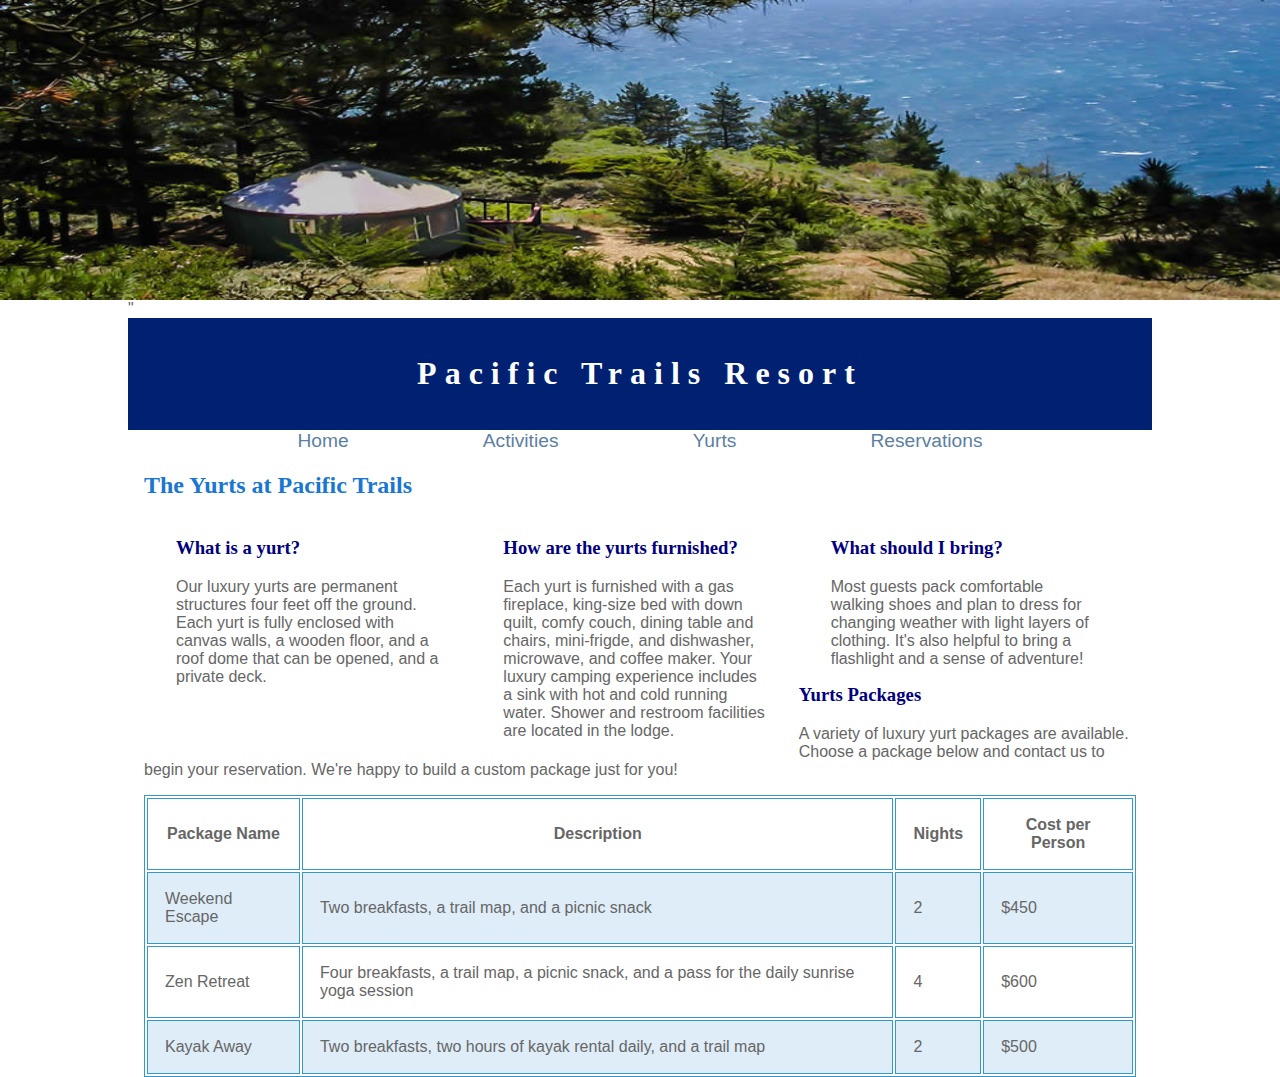
<file: Yurts.Html>
<link href="style.css" rel="stylesheet" type="text/css">
<img src="Images/yurt.jpg" alt="yurt" width="100%" height="300">

<div id="wrapper">
<link href="scrpit.js" rel="script" type="text/js">"

<body onload="alert('Today only - 10% off on a weekend - coupon code ZenTen');">
</body>

<header>
  <h1>Pacific Trails Resort</h1>
</header>
  <nav>
  <ul>
  <a href="index.html">Home</a>
  <a href="Activities.html">Activities</a>
  <a href="Yurts.html">Yurts</a>
  <a href="Reservations.html">Reservations</a>
  </ul>
</nav>
<main>
  <h2>The Yurts at Pacific Trails</h2>
  
    <section>
    <h3>What is a yurt?</h3>
    <p>Our luxury yurts are permanent structures four feet off the ground. Each yurt is fully enclosed with canvas walls, a wooden floor, and a roof dome that can be opened, and a private deck.</p>
    </section>
    <section>
    <h3>How are the yurts furnished?</h3>
    <p>Each yurt is furnished with a gas fireplace, king-size bed with down quilt, comfy couch, dining table and chairs, mini-frigde, and dishwasher, microwave, and coffee maker. Your luxury camping experience includes a sink with hot and cold running water. Shower and restroom facilities are located in the lodge.</p>
    </section>
    <section>
    <h3>What should I bring?</h3>
    <p>Most guests pack comfortable walking shoes and plan to dress for changing weather with light layers of clothing. It's also helpful to bring a flashlight and a sense of adventure!</p>
    </section>
  <h3>Yurts Packages</h3>
  <p>A variety of luxury yurt packages are available. Choose a package below and contact us to begin your reservation. We're happy to build a custom package just for you!</p>
  <table>

    <tr>
      <th>Package Name</th>
      
      <th>Description</th>
      <th>Nights</th>
      <th>Cost per Person</th>
    </tr>
    <tr>
      <td>Weekend Escape</td>
      <td>Two breakfasts, a trail map, and a picnic snack</td>
      <td>2</td>
      <td>$450</td>
    </tr>
    <tr>
      <td>Zen Retreat</td>
      <td>Four breakfasts, a trail map, a picnic snack, and a pass for the daily sunrise yoga session</td>
      <td>4</td>
      <td>$600</td>
    </tr>
    <tr>
      <td>Kayak Away</td>
      <td>Two breakfasts, two hours of kayak rental daily, and a trail map</td>
      <td>2</td>
      <td>$500</td>
    </tr>
  </table>
</main>
<div>
</file>
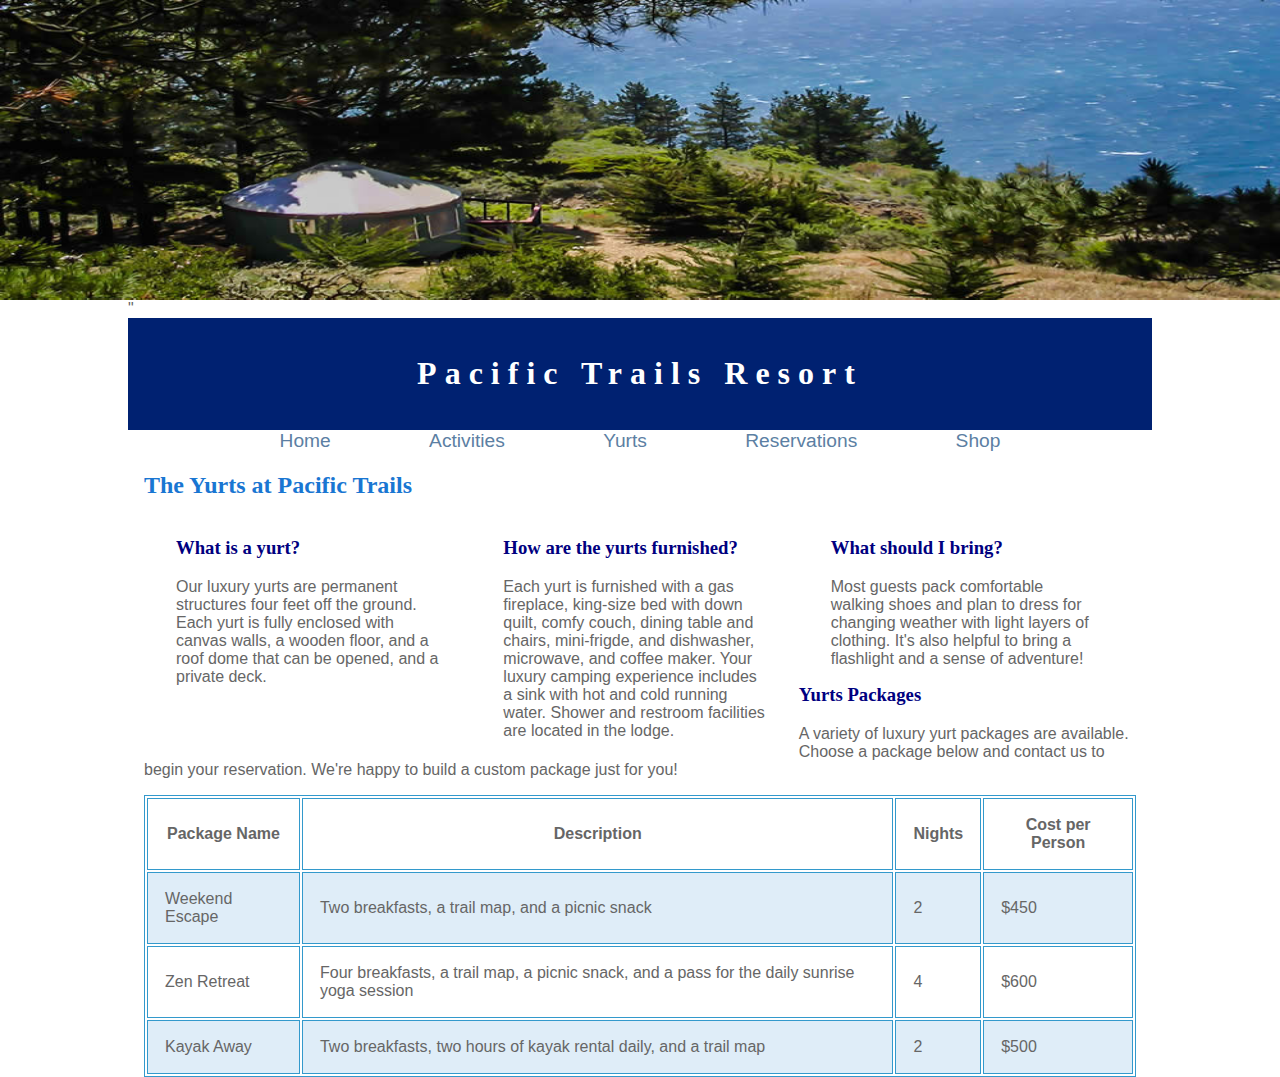
<file: Yurts.html>
<link href="style.css" rel="stylesheet" type="text/css">
<img src="Images/yurt.jpg" alt="yurt" width="100%" height="300">

<div id="wrapper">
<link href="scrpit.js" rel="script" type="text/js">"

<header>
  <h1>Pacific Trails Resort</h1>
</header>
   <body onload="alert('Today only - 10% off on a weekend - coupon code ZenTen');">
  <nav>
  <ul>
  <a href="index.html">Home</a>
  <a href="Activities.html">Activities</a>
  <a href="Yurts.html">Yurts</a>
  <a href="Reservations.html">Reservations</a>
  <a href="Shop.html" >Shop</a>
  </ul>
</nav>
<main>
  <h2>The Yurts at Pacific Trails</h2>
  
    <section>
    <h3>What is a yurt?</h3>
    <p>Our luxury yurts are permanent structures four feet off the ground. Each yurt is fully enclosed with canvas walls, a wooden floor, and a roof dome that can be opened, and a private deck.</p>
    </section>
    <section>
    <h3>How are the yurts furnished?</h3>
    <p>Each yurt is furnished with a gas fireplace, king-size bed with down quilt, comfy couch, dining table and chairs, mini-frigde, and dishwasher, microwave, and coffee maker. Your luxury camping experience includes a sink with hot and cold running water. Shower and restroom facilities are located in the lodge.</p>
    </section>
    <section>
    <h3>What should I bring?</h3>
    <p>Most guests pack comfortable walking shoes and plan to dress for changing weather with light layers of clothing. It's also helpful to bring a flashlight and a sense of adventure!</p>
    </section>
  <h3>Yurts Packages</h3>
  <p>A variety of luxury yurt packages are available. Choose a package below and contact us to begin your reservation. We're happy to build a custom package just for you!</p>
  <table>

    <tr>
      <th>Package Name</th>
      
      <th>Description</th>
      <th>Nights</th>
      <th>Cost per Person</th>
    </tr>
    <tr>
      <td>Weekend Escape</td>
      <td>Two breakfasts, a trail map, and a picnic snack</td>
      <td>2</td>
      <td>$450</td>
    </tr>
    <tr>
      <td>Zen Retreat</td>
      <td>Four breakfasts, a trail map, a picnic snack, and a pass for the daily sunrise yoga session</td>
      <td>4</td>
      <td>$600</td>
    </tr>
    <tr>
      <td>Kayak Away</td>
      <td>Two breakfasts, two hours of kayak rental daily, and a trail map</td>
      <td>2</td>
      <td>$500</td>
    </tr>
  </table>
</main>
<div>
</file>
<file: style.css>
* { box-sizing: border-box; }
 body { 
       color: #666666;
     font-family: Verdana, Arial, sans-serif;
     margin: 0;
}
#wrapper { background-color: #FFFFFF;
}
header { background-color: #002171;
         color: #FFFFFF;
     font-family: Georgia, serif;
     padding: 1em;
}
header a { text-decoration: none; }
header a:link       { color: #FFFFFF; }
header a:visited { color: #FFFFFF; }
header a:hover     { color: #90C7E3; }
h1 {  font-size: 1.5em;
     text-align: center;
}
h2 { color: #1976D2;
     font-family: Georgia, serif; 
}
h3 { font-family: Georgia, serif;
    color: navy;
   }
nav { background-color: #FFF;
     font-size: 1.2em;
   text-align: center;
}
nav a { text-decoration: none; }
nav a:link       { color: #5C7FA3; }
nav a:visited { color: #344873; }
nav a:hover     { color: #A52A2A; }
nav ul { display: flex;
       flex-direction: column;
     list-style-type: none; 
       margin: 0;
     padding: 0; 
}
nav li { border-bottom: 1px solid #344873;
      padding: .5em 1em;
    width: 100%; 
}
main { display: block; 
      padding: 0 1em;
}
dt { color: #002171;
     font-weight: bold;
}
.resort { color: #1976D2;
          font-size: 1.2em;
}
#homehero { height: 300px;
            background-image: url(coast.jpg);
        background-repeat: no-repeat;
            background-size: 200% 100%; 
 }
#yurthero { height: 300px;
            background-image: url(yurt.jpg);
        background-repeat: no-repeat;
            background-size: 200% 100%; 
 }
#trailhero { height: 300px;
            background-image: url(trail.jpg);
        background-repeat: no-repeat;
            background-size: 200% 100%; 
}
#shophero{
  margin: 1em;
  background-color: #F4F4F4;
  background-size: 100% 100%;
  float: right;
  padding: 1em;
}
#mobile  { display: inline; }	
#desktop { display: none; }
section {  padding-left: .5em;
    padding-right: .5em;
         float: left;
         width: 33%;
}			
footer { background-color: #FFF;
       font-size: .70em;
       font-style: italic;
     padding: 1em;
     text-align: center;
}

table{
  border: 1px solid #3399CC; 
}
td,th,tr{
  padding: 17px;
  border: 1px solid #3399CC;
}
td{
  text-align: center;
}
tr:nth-child(even) {
  background-color: #DFEDF8;
}
td{
  text-align: left;
}

form{
  display: flex;
  flex-flow: column nowrap;
}
input,textarea{
  margin-bottom: .5em;
}
input{
  padding: .5em;
}

@media (min-width: 600px) { 
    h1 { font-size: 2em;
            letter-spacing: .25em;		}
    nav ul { flex-flow: row nowrap; 
           justify-content: space-around;
         padding-right: 2em; }
    nav li { border-bottom: none;
          width: 12em; }
    section { padding-left: 2em;
            padding-right: 2em; 
             
            }
    form{
      display: grid;
      grid-template-rows: auto;
      grid-template-columns: 6em 1fr;
      grid-gap: 1em;
    }
    #flow { display: flex; 
            flex-direction: row; }
    #mobile { display: none; }
    #desktop { display: inline; }
    #homehero, #yurthero, #trailhero { background-size: 100% 100%; }
  
}
@media (min-width: 1024px) { 
    body { background-image: 
    linear-gradient(to bottom, #FFFFFF 20%, 60%, #FFFFFF 100%);
      }
    nav ul { padding-left: 10%;
             padding-right: 10%; }
    #wrapper { margin: auto;
               width: 80%; }	
}
video{
  float:right;
  margin: 2em
}
</file>
